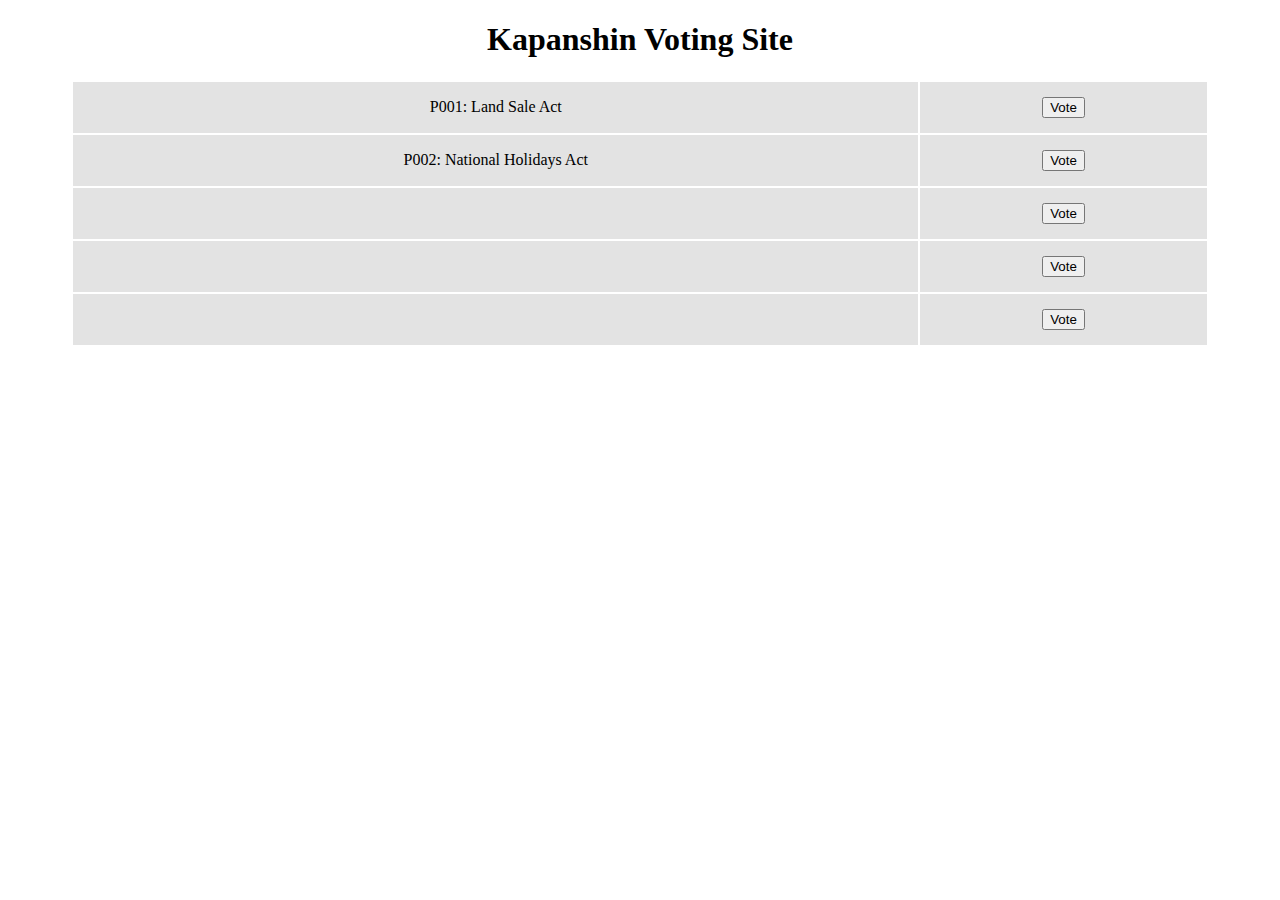
<file: index.html>
<!DOCTYPE html>
<!--Oh boy this is gonna be tough-->
<html>

<head>
  <meta charset="utf-8">
  <meta name="viewport" content="width=device-width">
  <title>Kapanshin Voting</title>
  <link href="style.css" rel="stylesheet" type="text/css" />
</head>

<body>
  <center><h1>Kapanshin Voting Site</h1></center>
  <center><table id="issueTable">
    <tr><td id="row1.1"></td><td id="row1.2"><button type="button">Vote</button></td></tr>
    <tr><td id="row2.1"></td><td id="row2.2"><button type="button">Vote</button></td></tr>
    <tr><td id="row3.1"></td><td id="row3.2"><button type="button">Vote</button></td></tr>
    <tr><td id="row4.1"></td><td id="row4.2"><button type="button">Vote</button></td></tr>
    <tr><td id="row5.1"></td><td id="row5.2"><button type="button">Vote</button></td></tr>
  </table></center>
  <p id="noIss"></p>
  <dialog id="modal"></dialog>
  <script src="home.js"></script>
</body>

</html>
</file>
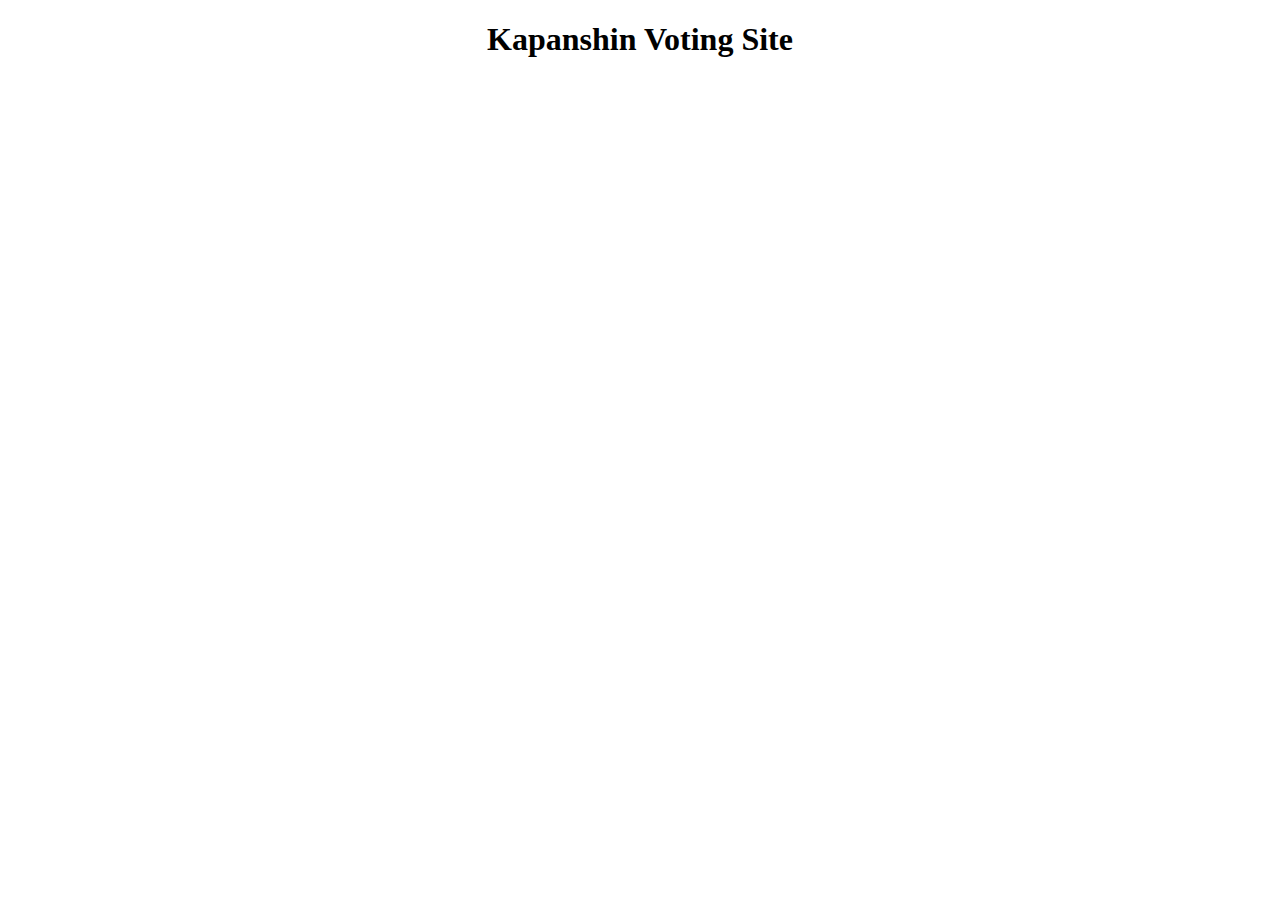
<file: vote.html>
<!DOCTYPE html>
<html>
  <head>
    <meta charset="utf-8">
    <meta name="viewport" content="width=device-width">
    <link href="style.css" rel="stylesheet" type="text/css" />
    <title>
      <!--Insert election/bill name here, so the title is what the user is voting for-->
    </title>
  </head>

  <body>
    <center><h1>Kapanshin Voting Site</h1></center>
  </body>
</html>
</file>
<file: style.css>
html {
  height: 100%;
  width: 100%;
}

td {
  background-color: #e3e3e3;
  padding: 15px;
  text-align: center;
}

table {
  width: 90%;
}
</file>
